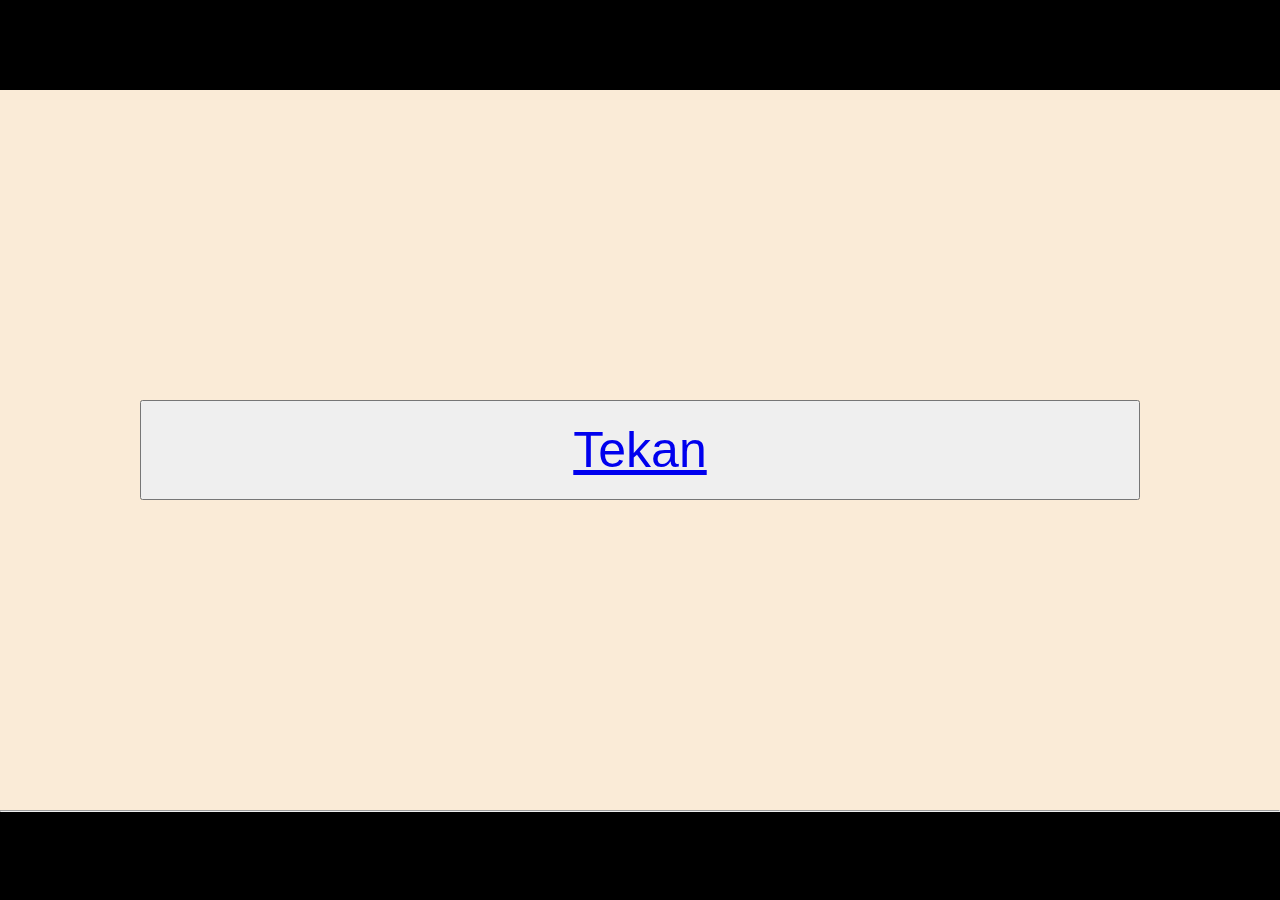
<file: index.html>
<!DOCTYPE html>
<html lang="en">
<head>
    <meta charset="UTF-8">
    <meta name="viewport" content="width=device-width, initial-scale=1.0">
    <title>oi</title>
    <link rel="stylesheet" href="style.css">
</head>
<body>

    <div class="div-1">
<h1>test</h1>
    </div>

    <div class="div-2">
        <ul class="ul-2">
        <button class="button" type="submit"> <a href="test.html">Tekan</a></button>
        </ul>
    </div>

    <div class="div-footer">
        <hr/>
 <p>test</p>
    </div>
    
</body>
</html>
</file>
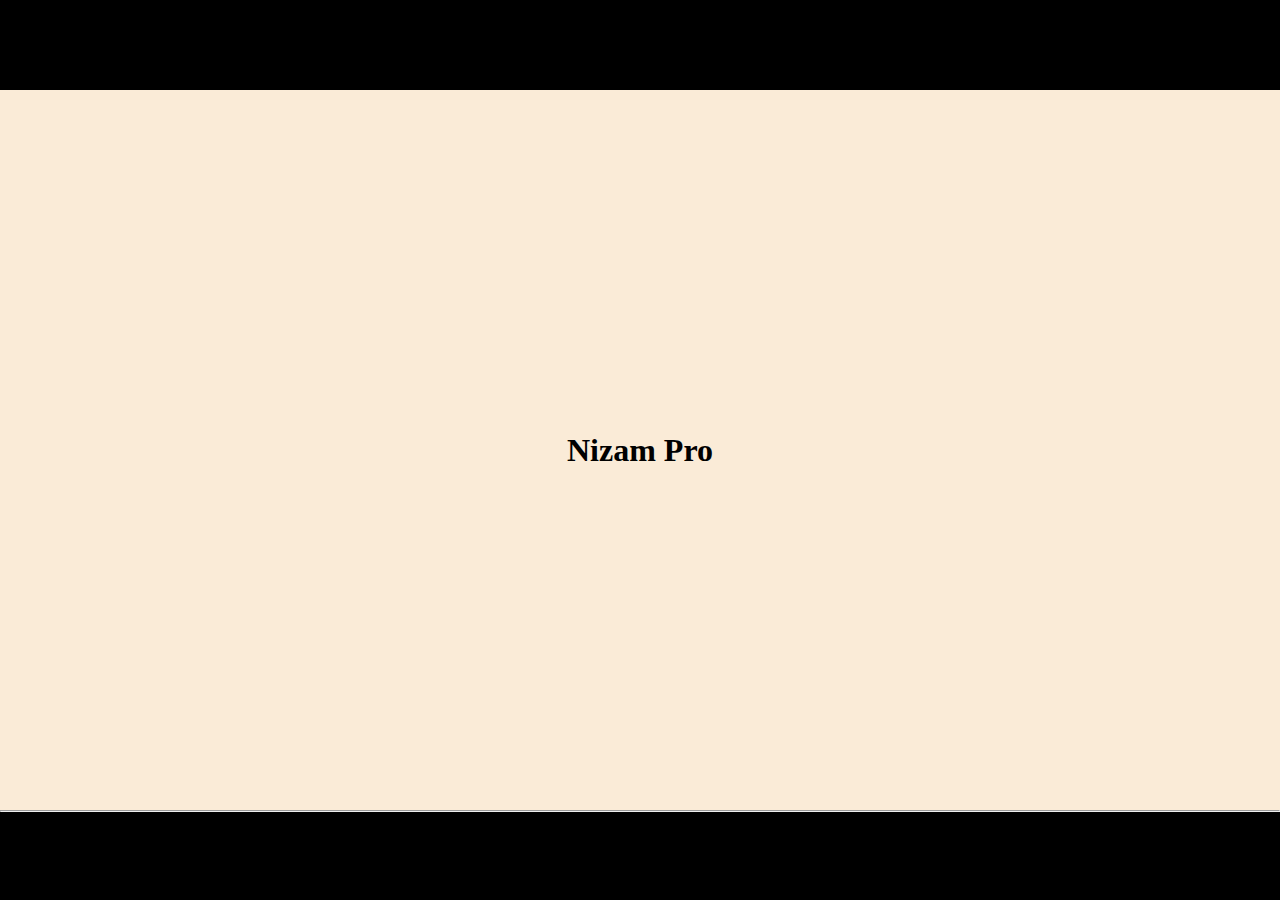
<file: test.html>
<!DOCTYPE html>
<html lang="en">
<head>
    <meta charset="UTF-8">
    <meta name="viewport" content="width=device-width, initial-scale=1.0">
    <title>oi</title>
    <link rel="stylesheet" href="style.css">
</head>
<body>

    <div class="div-1">
    <h1>test</h1>
    </div>

    <div class="div-2">
        <ul class="ul-2-test">
        <h1 class="h1">Nizam Pro</h1>
        <!-- <h3 class="h1">Alia nub</h3> -->
        </ul>
    </div>

    <div class="div-footer">
        <hr/>
 <p>test</p>
    </div>
    
</body>
</html>
</file>
<file: style.css>
*, 
html {
    margin: 0;
    padding: 0;
}

.div-1 {
    background-color: black;
    height: 10vh;
}

.div-2 {
    width: 100%;
    height: 80vh;
}

.ul-2 {
    background-color: antiquewhite;
    height: 100%;
    justify-content: center;
    display: flex;
    align-items: center;
}

.ul-2-test {
    background-color: antiquewhite;
    height: 100%;
    justify-content: center;
    display: flex;
    align-items: center;
}

.h1 {
    display: flex;
}


.button {
color: aliceblue;
width: 1000px;
height: 100px;
font-size: 50px;
}

.button:hover {
    background-color: rgb(182, 0, 0);
    border-radius: 10px;
}


.div-footer {
    background-color: black;
    height: 10vh;
}
</file>
